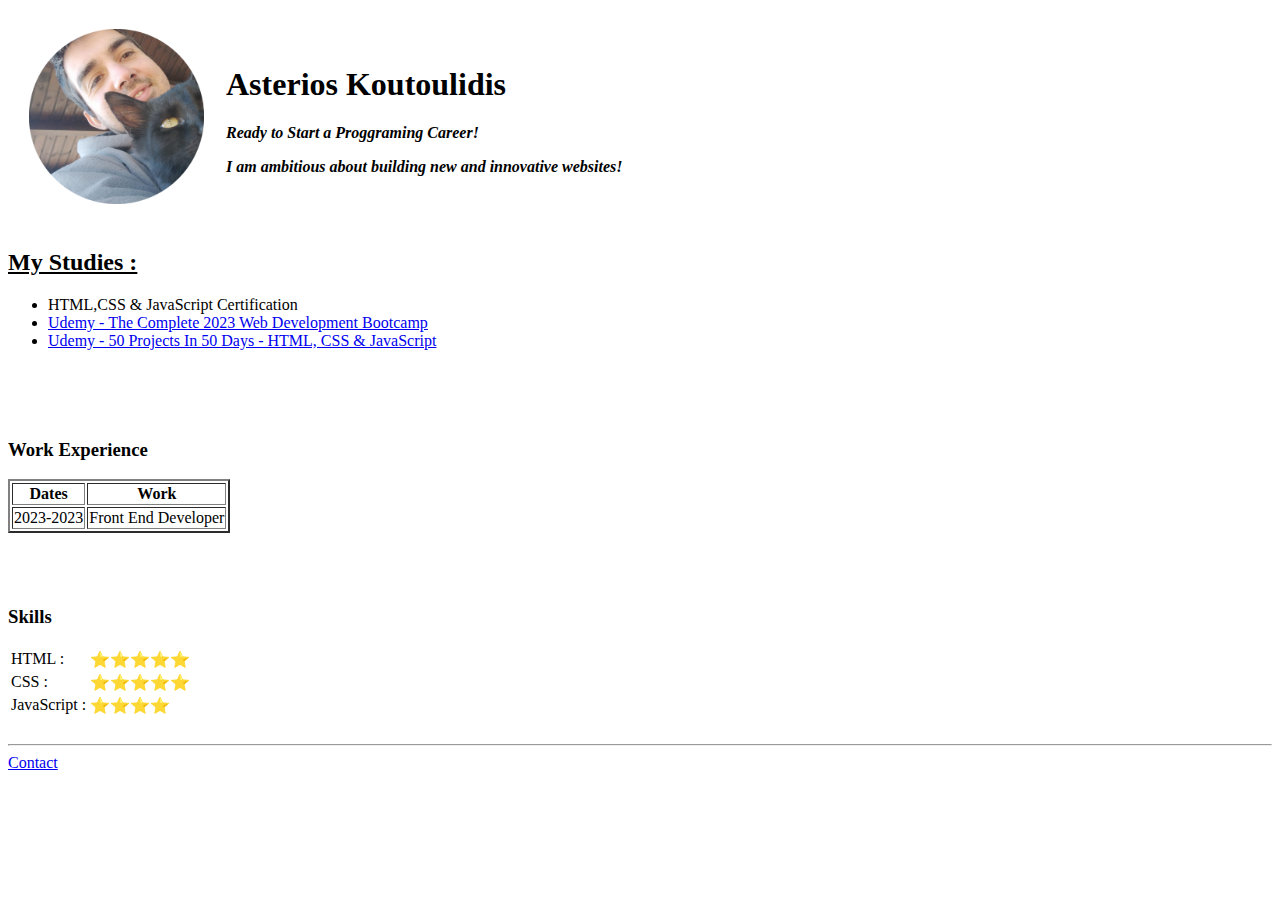
<file: MyWebsite.html>
<!DOCTYPE html>
<html lang="en">  
<head>
    <meta charset="UTF-8">
    <meta http-equiv="X-UA-Compatible" content="IE=edge">
    <meta name="viewport" content="width=device-width, initial-scale=1.0">
    <title>My Website</title>
</head>

<body>

    
    <table cellspacing="20"><!--eikona kai keimeno-->
        <tr>
            <td><img src="asteris.png" height="175px"></td>
            <td><h1><b> Asterios Koutoulidis </b></h1>
                <p><i><b> Ready to Start a Proggraming Career! </b></i></p>
                <p><i><b> I am ambitious about building new and innovative websites! </b></i></p></td>
        </tr>
    </table>

    <h2><u>My Studies : </h2></u>
    <table>
        <thead>
             <tr>
                 <ul>
                    <li>HTML,CSS & JavaScript Certification</li>
                    <li><a href="https://www.udemy.com/course/the-complete-web-development-bootcamp">Udemy - The Complete 2023 Web Development Bootcamp</a></li>
                     <li><a href="https://www.udemy.com/course/50-projects-50-days">Udemy - 50 Projects In 50 Days - HTML, CSS & JavaScript</a></li>
                 </ul>
            </tr>
     </thead>
    </table>

    <br><br><br>

    <h3> Work Experience </h3>
    <table border="2">
        <thead>  
            <tr>
                <th> Dates </th>
                <th> Work </th>
            </tr>
        </thead>

        <tbody>
        <tr>
            <td> 2023-2023 </td>
            <td> Front End Developer </td>
        </tr>
       
    </tbody>        
    </table>

    <br><br><br>

    <h3>Skills</h3>

    <table> 

        <tr>
            <td>HTML :</td>
            <td>⭐⭐⭐⭐⭐</td>
         </tr>
         <tr>
            <td>CSS :</td>
            <td>⭐⭐⭐⭐⭐</td>
         </tr>
         <tr>
            <td>JavaScript :</td>
            <td>⭐⭐⭐⭐</td>
         </tr>
         
    </table>

<br>
<hr>

    <a href="contactme.html">Contact</a>


</body>
</html>
</file>
